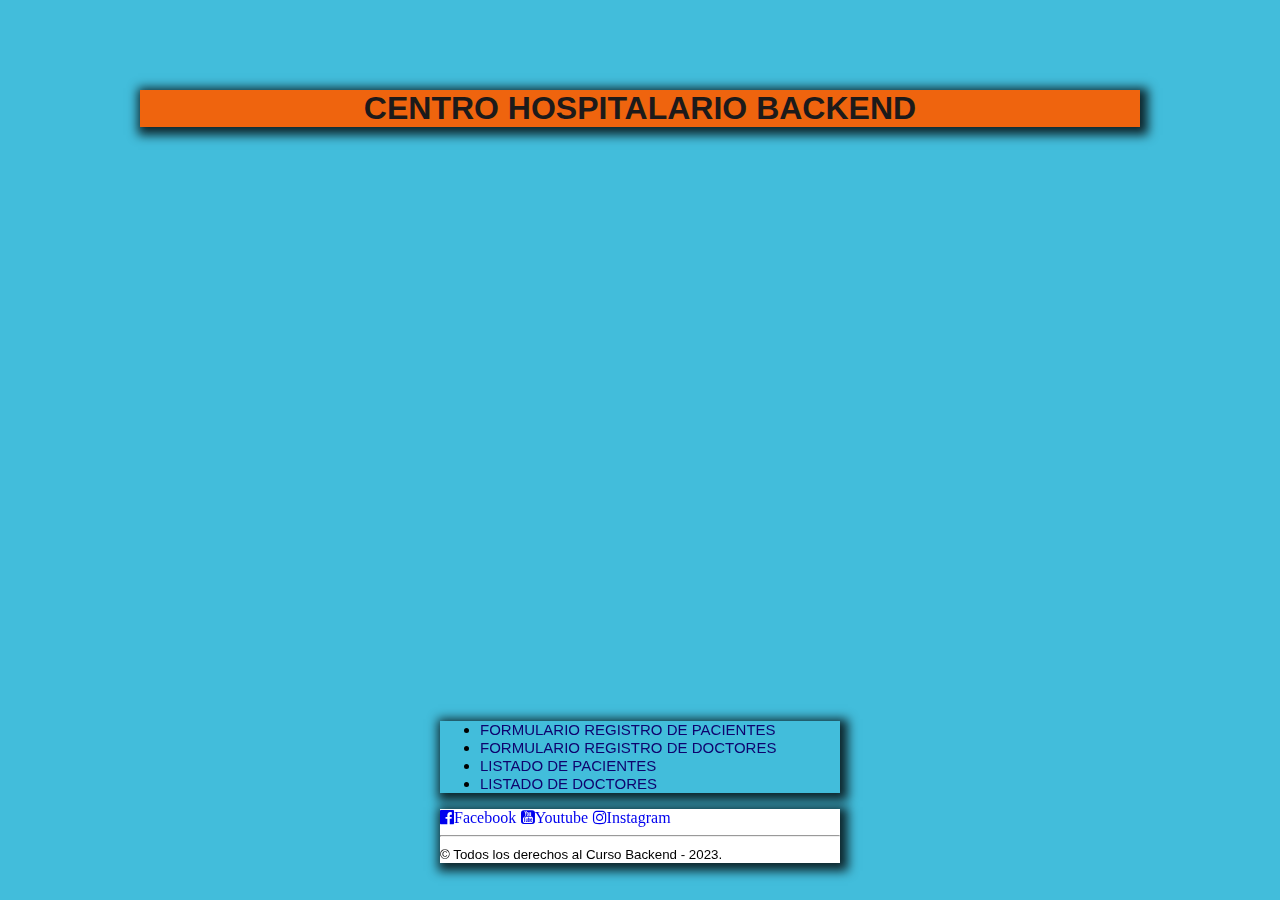
<file: index.html>
<!DOCTYPE html>
<html lang="en">
<head>
    <meta charset="UTF-8">
    <meta http-equiv="X-UA-Compatible" content="IE=edge">
    <meta name="viewport" content="width=device-width, initial-scale=1.0">
    <title>Centro Medico</title>
    <meta name="description" content="Aplicativo web, que por medio de formularios reciba la información de pacientes y doctores">
    <meta name="author" content="Jorge Gómez"/>
    <link rel="shortcut icon" href="https://i.pinimg.com/736x/07/b5/ff/07b5ff2a8a2ab5dd7d29f31d5d73835e.jpg"/>
    <link rel="stylesheet" href="https://cdnjs.cloudflare.com/ajax/libs/font-awesome/4.7.0/css/font-awesome.min.css">
    <link rel="stylesheet" href="style.css">
</head>
<body>
    <header>
        <h1>CENTRO HOSPITALARIO BACKEND</h1>
    </header>
    <div id="container">
        <main class = "listadoa">
            <ul class = "listado">
                <li><a href="registro-pacientes.html">FORMULARIO REGISTRO DE PACIENTES</a></li>
                <li><a href="registro-doctores.html">FORMULARIO REGISTRO DE DOCTORES</a></li>
                <li><a href="pacientes.html">LISTADO DE PACIENTES</a></li>
                <li><a href="doctores.html">LISTADO DE DOCTORES</a></LI>
            </ul>
        </main>
        <footer>
            <a href="https://es-la.facebook.com/"><i class="fa fa-facebook-official">Facebook</i></a>
            <a href="https://www.youtube.com/"><i class="fa fa-youtube-square">Youtube</i></a>
            <a href="https://www.instagram.com/"><i class="fa fa-instagram">Instagram</i></a>
            <hr>
            <small>© Todos los derechos al Curso Backend - 2023.</small>
        </footer>
    </div>        
</body>
</html>
</file>
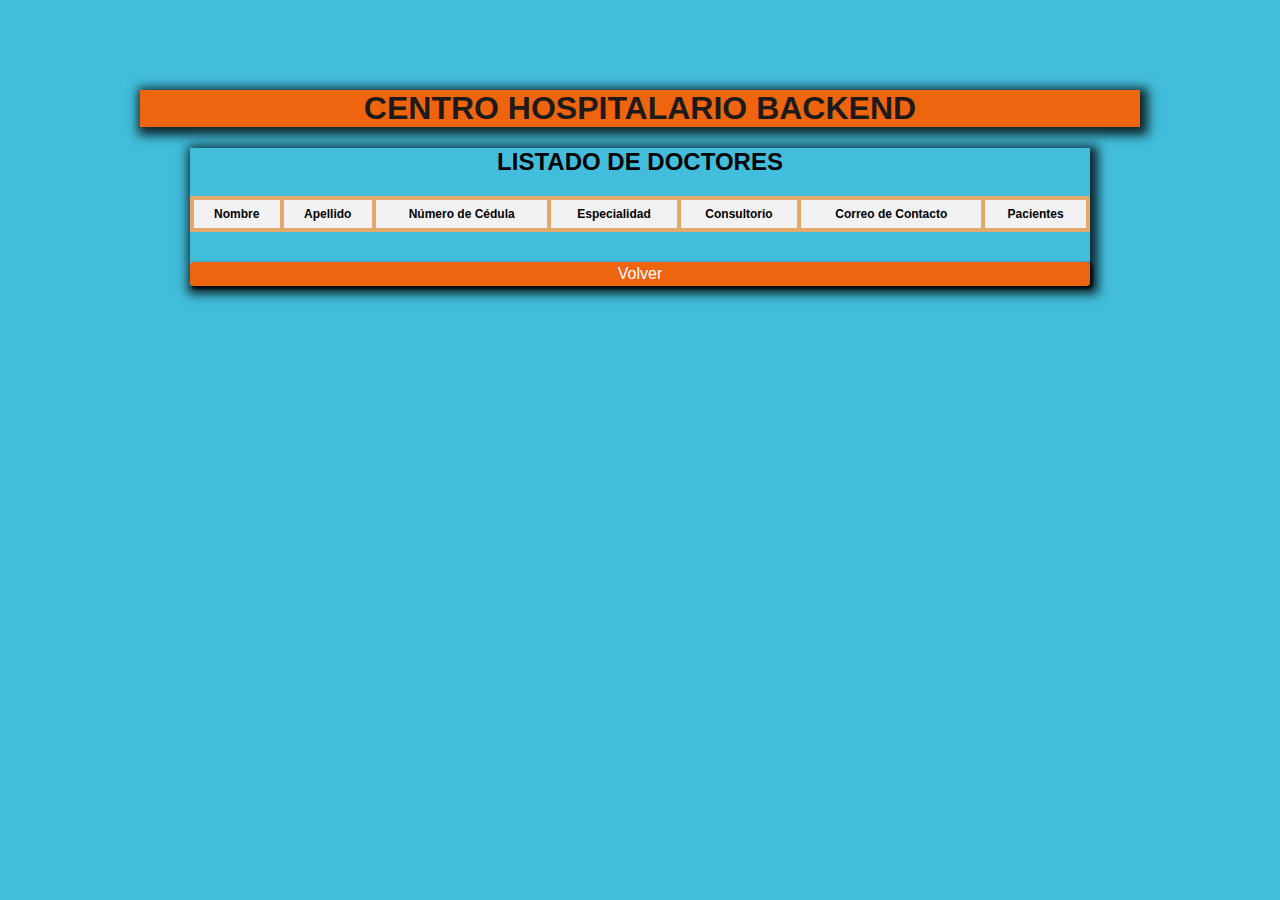
<file: doctores.html>
<!DOCTYPE html>
<html lang="en">

<head>
    <meta charset="UTF-8">
    <meta http-equiv="X-UA-Compatible" content="IE=edge">
    <meta name="viewport" content="width=device-width, initial-scale=1.0">
    <title>DOCTORES</title>
    <meta name="description" content="Aplicativo web, que por medio de formularios reciba la información de pacientes y doctores">
    <meta name="author" content="Jorge Gómez"/>
    <link rel="shortcut icon" href="https://i.pinimg.com/736x/07/b5/ff/07b5ff2a8a2ab5dd7d29f31d5d73835e.jpg"/>
    <link rel="stylesheet" href="style.css">
</head>

<body>
    <header>
        <h1>CENTRO HOSPITALARIO BACKEND</h1>
    </header>
    <main class="tabla-container">
        <table id="tabla-doctores">
            <h2>LISTADO DE DOCTORES</h2>
            <thead>
                <tr>
                    <th>Nombre</th>
                    <th>Apellido</th>
                    <th>Número de Cédula</th>
                    <th>Especialidad</th>
                    <th>Consultorio</th>
                    <th>Correo de Contacto</th>
                    <th>Pacientes</th>
                </tr>
            </thead>
            <tbody>
            </tbody>
        </table>
        <div class="boton-container">
            <input type="button" id="botonVolver" value="Volver">
        </div>
    </main>
    <script src="doctores-cookies.js"></script>
    <script src="volver.js"></script>
</body>

</html>
</file>
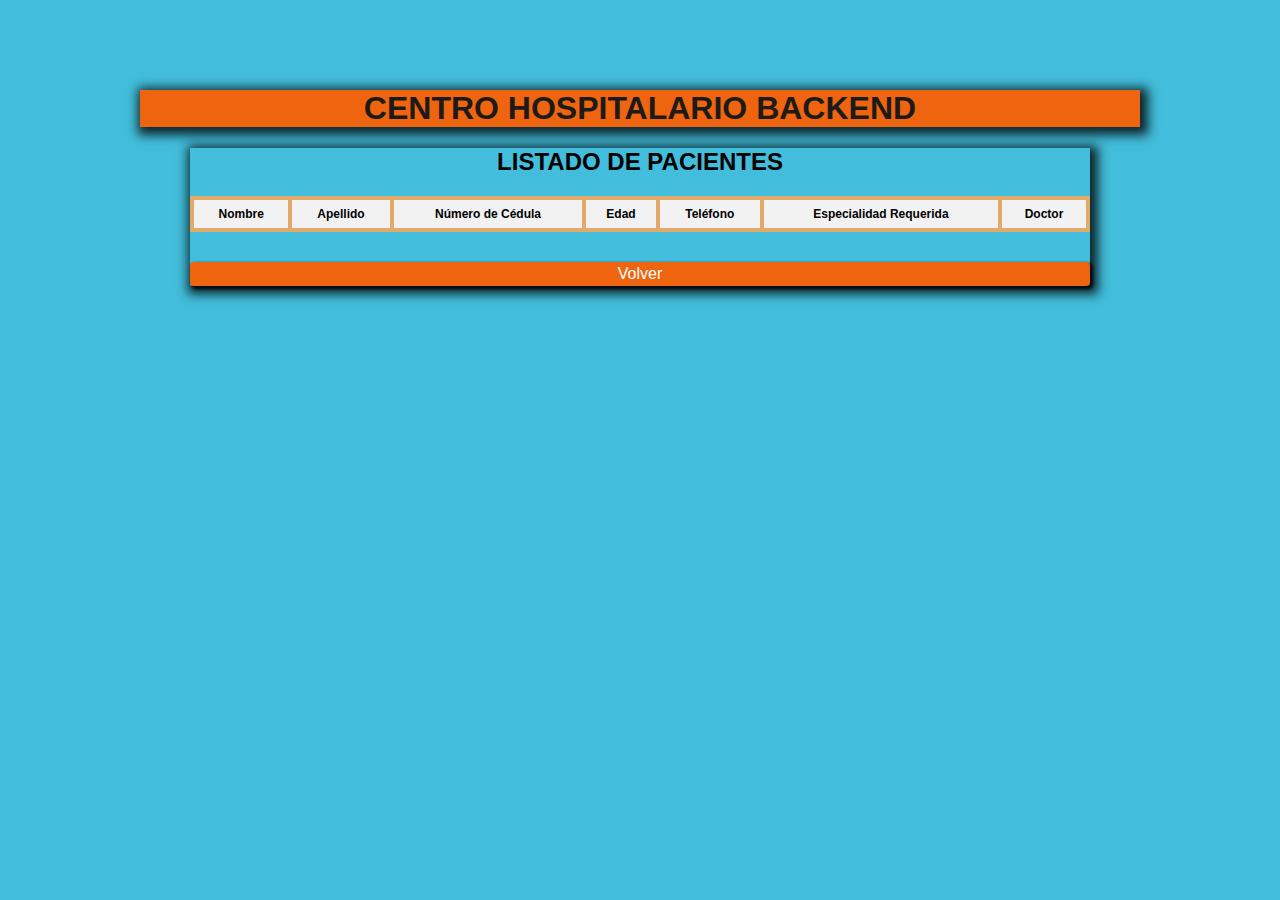
<file: pacientes.html>
<!DOCTYPE html>
<html lang="en">
<head>
    <meta charset="UTF-8">
    <meta http-equiv="X-UA-Compatible" content="IE=edge">
    <meta name="viewport" content="width=device-width, initial-scale=1.0">
    <title>PACIENTES</title>
    <meta name="description" content="Aplicativo web, que por medio de formularios reciba la información de pacientes y doctores">
    <meta name="author" content="Jorge Gómez"/>
    <link rel="shortcut icon" href="https://i.pinimg.com/736x/07/b5/ff/07b5ff2a8a2ab5dd7d29f31d5d73835e.jpg"/>
    <link rel="stylesheet" href="style.css">
</head>

<body>
    <header>
        <h1>CENTRO HOSPITALARIO BACKEND</h1>
    </header>
    <main class="tabla-container">
        <table id="tabla-pacientes">
            <h2>LISTADO DE PACIENTES</h2>
            <thead>
                <tr>
                    <th>Nombre</th>
                    <th>Apellido</th>
                    <th>Número de Cédula</th>
                    <th>Edad</th>
                    <th>Teléfono</th>
                    <th>Especialidad Requerida</th>
                    <th>Doctor</th>
                </tr>
            </thead>
            <tbody>
                
            </tbody>
        </table>
        <div class="boton-container">
            <input type="button" id="botonVolver" value="Volver">
        </div>
    </main>
    <script src="pacientes-cookies.js"></script>
    <script src="volver.js"></script>
</body>

</html>
</file>
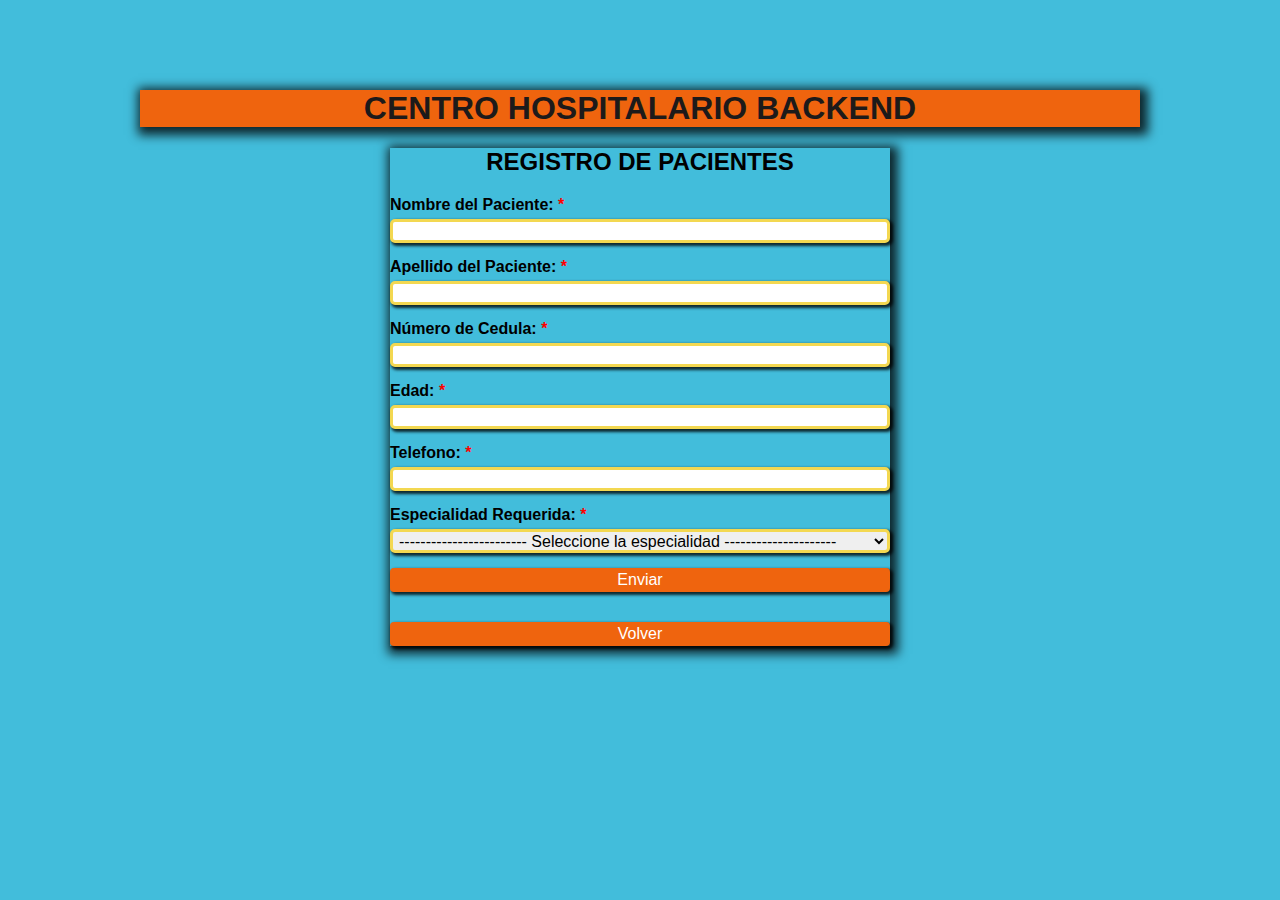
<file: registro-pacientes.html>
<!DOCTYPE html>
<html lang="en">
<head>
    <meta charset="UTF-8">
    <meta http-equiv="X-UA-Compatible" content="IE=edge">
    <meta name="viewport" content="width=device-width, initial-scale=1.0">
    <title>Registro Pacientes</title>
    <meta name="description" content="Aplicativo web, que por medio de formularios reciba la información de pacientes y doctores">
    <meta name="author" content="Jorge Gómez"/>
    <link rel="shortcut icon" href="https://i.pinimg.com/736x/07/b5/ff/07b5ff2a8a2ab5dd7d29f31d5d73835e.jpg"/>
    <link rel="stylesheet" href="style.css">
</head>
<body>
    <header>
        <h1>CENTRO HOSPITALARIO BACKEND</h1>
    </header>
    <main>
        <form id="registro-pacientes-form">
            <h2>REGISTRO DE PACIENTES</h2>
            <label for="paciente">Nombre del Paciente:<span> *</span></label>
            <input type="text" id="paciente" name="paciente" required>
            <label for="apellido">Apellido del Paciente:<span> *</span></label>
            <input type="text" id="apellido" name="apellido" required>
            <label for="cedula">Número de Cedula:<span> *</span></label>
            <input type="text" id="cedula" name="cedula" required>
            <label for="edad">Edad:<span> *</span></label>
            <input type="text" id="edad" name="edad" required>
            <label for="telefono">Telefono:<span> *</span></label>
            <input type="tel" id="telefono" name="telefono" required>
            <label for="especialidad">Especialidad Requerida:<span> *</span></label>
            <select id="especialidad" name="especialidad">
                <option value="">------------------------  Seleccione la especialidad  ---------------------</option>
                <option value="Medicina General">Medicina General</option>
                <option value="Cardiología">Cardiología</option>
                <option value="Medicina interna">Medicina interna</option>
                <option value="Dermatología">Dermatología</option>
                <option value="Rehabilitación Física">Rehabilitación Física</option>
                <option value="Psicología">Psicología</option>
                <option value="Odontología">Odontología</option>
                <option value="Radiología">Radiología</option>
            </select>
            <input type="submit" value="Enviar">
        </form>
        <div class="boton-container">
            <input type="button" id="botonVolver" value="Volver">
        </div>
    </main>
    <script src="guardar-paciente.js"></script>
    <script src="volver.js"></script>
</body>
</html>
</file>
<file: style.css>
body {
    padding: 70px;
    margin:10px 70px;
    font-family: Arial, sans-serif;
    font-size: 16px;
    justify-content: center;    
    background-color: hwb(192 26% 14%);
    background-image: url(https://img.freepik.com/vector-premium/hospital-edificio-vector-icono-ilustracion-concepto-icono-edificio-punto-referencia-blanco-aislado_138676-440.jpg?w=2000);
    background-size: 55rem;
    background-repeat: no-repeat;
    background-position: center;
    background-attachment: fixed;
}

header {
    background-color: #ef640e;
    color: #1d1a1a;
    box-shadow: 3px 3px 10px 5px rgba(0,0,0,.8);
}

h1, h2 {
    margin-top: 10px;
    text-align: center;
}

main {
    max-width: 500px;
    margin: auto;
    background-color: hwb(192 26% 14%);
    border-color: black;
    box-shadow: 3px 3px 10px 5px rgba(0,0,0,.8);
}

#container {
    position:fixed;
    left:50%;
    top:95%;
    margin-left: -200px;
    margin-top: -150px;
    width: 400px;    
}

.listadoa {
    max-width: 900%;
}

.listado a{
    text-decoration: none;
    color: #0e036e;
    font-size: 15px;
}

.listado li::marker {
    content: 🐾;
}

footer {
    background-color: white;
    box-shadow: 3px 3px 10px 5px rgba(0,0,0,.8);
}    

label {
    display: block;
    margin-bottom: 5px;
    font-weight: bold;
}

input,
select {
    display: block;
    width: 100%;
    margin-bottom: 15px;
    padding: 10px;
    border: 3px solid #f3d851;
    border-radius: 4px;
    font-size: 16px;
    font-family: sans-serif;
    box-sizing: border-box;
    line-height: 20px;
    padding:0 2px;
    height: 24px;
    border-radius:5px;
    box-shadow: 2px 2px 3px 1px rgba(0,0,0,.8);
}

input[type="submit"],
input[type="button"] {
    width: 100%;
    background-color: #ef640e;
    color: white;
    border: none;
    border-radius: 4px;
    cursor: pointer;
    padding: 12px 20px;
    font-size: 16px;
    font-family: sans-serif;
    transition: background-color 0.3s ease;
    line-height: 20px;
    padding:0 2px;
    height: 24px;
    box-shadow: 2px 2px 3px 1px rgba(0,0,0,.8);
}

input[type="submit"]:hover {
    background-color: #f2e942;
}

input[type="button"]:hover {
    background-color: #f2e942;
}

span {
    color: red;
}

/* Estilos CSS para las tablas */
table {
    border-collapse: collapse;
    width: 100%;
    font-size: 12px;
    font-family: sans-serif;
}

th, td {
    padding: 9px;
    text-align: center;
    border: 4px solid #e2a968;
    background-color: #e0f38b;
}

td {
    color: #080808;
}

th {
    padding: 7px;
    background-color: #f2f2f2;
    font-weight: bold;
}

.tabla-container {
    max-width: 90%;
}

.boton-container {
    margin-block: 30px;
}
</file>
